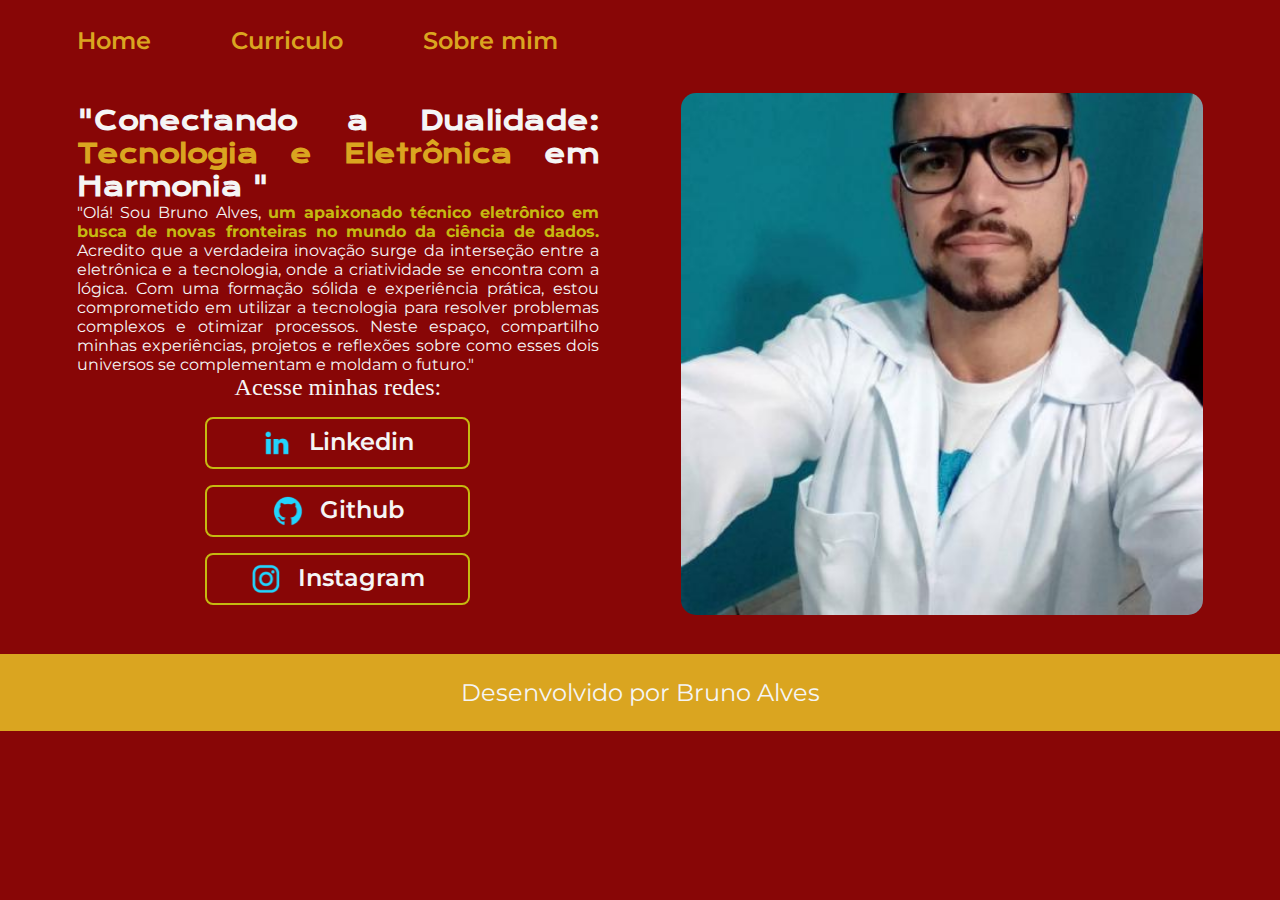
<file: index.html>
<!DOCTYPE html>
<html lang="pt-br">
<head>
    <meta charset="UTF-8">
    <meta name="viewport" content="width=device-width, initial-scale=1.0">
    <link rel="stylesheet" href="css/style.css">
    <title>Alves</title>
</head>
<body>
    
    <header class="cabecalho">

        <nav class="cabecalho__menu">
        <a class="cabecalho__menu__link" href="index.html">Home</a>
        <a class="cabecalho__menu__link" href="curriculo.html">Curriculo</a>
        <a class="cabecalho__menu__link" href="about.html">Sobre mim</a>
        </nav>    

    </header>

    <main class="apresentacao">
        <section class="apresentacao__conteudo">
        <h1 class="apresentacao__conteudo__titulo">
            "Conectando a Dualidade: <strong class="titulo-destaque"> Tecnologia e Eletrônica </strong> em Harmonia " 
        </h1>

        <p class="apresentacao__conteudo__texto"> 
            "Olá! Sou Bruno Alves, <strong class="texto-destaque">um apaixonado técnico eletrônico em busca de novas 
             fronteiras no mundo da ciência de dados.</strong> Acredito que a verdadeira inovação 
             surge da interseção entre a eletrônica e a tecnologia, onde a criatividade
             se encontra com a lógica. Com uma formação sólida e experiência prática, 
             estou comprometido em utilizar a tecnologia para resolver problemas complexos 
             e otimizar processos. Neste espaço, compartilho minhas experiências, projetos
             e reflexões sobre como esses dois universos se complementam e moldam o futuro."
        </p>
        


        <div class="apresentacao__links">
            <h2 class="apresentacao__links__subtitulo">Acesse minhas redes:</h2>
             <a class="apresentacao__links__navegacao" href="https://www.linkedin.com/in/brudevs29/"> 
                <img class="apresentacao__links__imagem" src="img/linkedin.png" alt="icone linkedin"> 
                Linkedin 
            </a>
             <a class="apresentacao__links__navegacao" href="https://github.com/BruDevs"> 
                <img class="apresentacao__links__imagem" src="img/github.png" alt="icone github"> 
                Github 
            </a>
             <a class="apresentacao__links__navegacao" href="https://www.instagram.com/alves_616/"> 
                <img class="apresentacao__links__imagem" src="img/instagram.png" alt="icone instagram"> 
                Instagram 
            </a>
        </div>
     </section>
    <img class="apresentacao__imagem" src="img/eu.jfif" alt="Eu de jaleco branco e óculos pretos">
    </main>

    <footer class="rodape">

       <p> Desenvolvido por Bruno Alves </p>

    </footer>
</body>
</html>
</file>
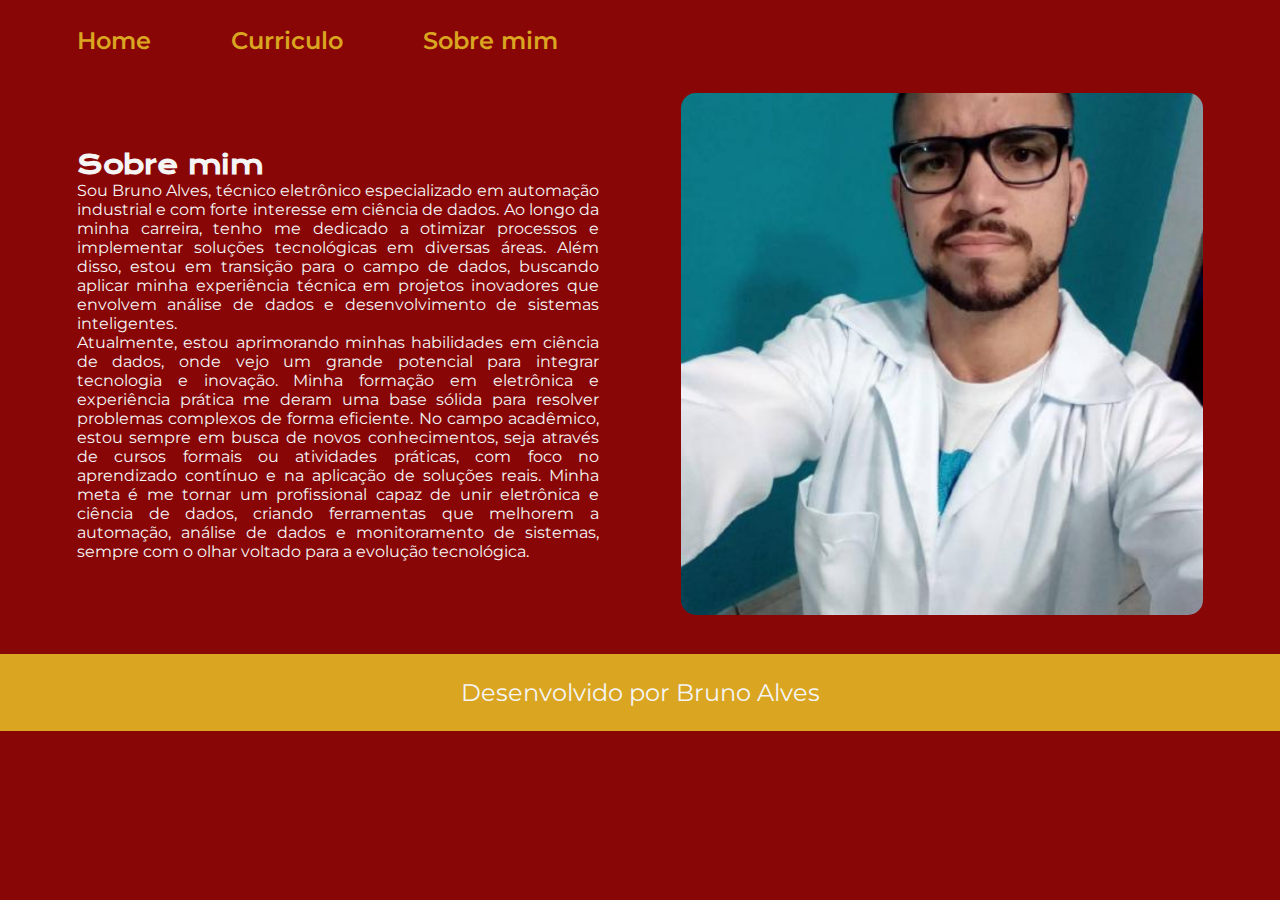
<file: about.html>
<!DOCTYPE html>
<html lang="pt-br">
<head>
    <meta charset="UTF-8">
    <meta name="viewport" content="width=device-width, initial-scale=1.0">
    <link rel="stylesheet" href="css/style.css">
    <title>Sobre mim</title>
</head>
<body>

    <header class="cabecalho">

        <nav class="cabecalho__menu">
            <a class="cabecalho__menu__link" href="index.html">Home</a>
            <a class="cabecalho__menu__link" href="curriculo.html">Curriculo</a>
            <a class="cabecalho__menu__link" href="about.html">Sobre mim</a>
        </nav> 

    </header>

    <main class="apresentacao">

        <section class="apresentacao__conteudo">
            <h1 class="apresentacao__conteudo__titulo">Sobre mim</h1>

            <p class="apresentacao__conteudo__texto">
                Sou Bruno Alves, técnico eletrônico especializado em automação industrial e com forte interesse em ciência de dados. Ao longo da minha carreira, tenho me dedicado a otimizar processos e implementar soluções tecnológicas em diversas áreas. Além disso, estou em transição para o campo de dados, buscando aplicar minha experiência técnica em projetos inovadores que envolvem análise de dados e desenvolvimento de sistemas inteligentes.</p>
            
            <p class="apresentacao__conteudo__texto">
                Atualmente, estou aprimorando minhas habilidades em ciência de dados, onde vejo um grande potencial para integrar tecnologia e inovação. Minha formação em eletrônica e experiência prática me deram uma base sólida para resolver problemas complexos de forma eficiente. No campo acadêmico, estou sempre em busca de novos conhecimentos, seja através de cursos formais ou atividades práticas, com foco no aprendizado contínuo e na aplicação de soluções reais. Minha meta é me tornar um profissional capaz de unir eletrônica e ciência de dados, criando ferramentas que melhorem a automação, análise de dados e monitoramento de sistemas, sempre com o olhar voltado para a evolução tecnológica.
            </p>
        </section>
        <img class="apresentacao__imagem" src="img/eu.jfif" alt="meu avatar">

    </main>

    <footer class="rodape">

        <p> Desenvolvido por Bruno Alves </p>
 
     </footer>
    
</body>
</html>
</file>
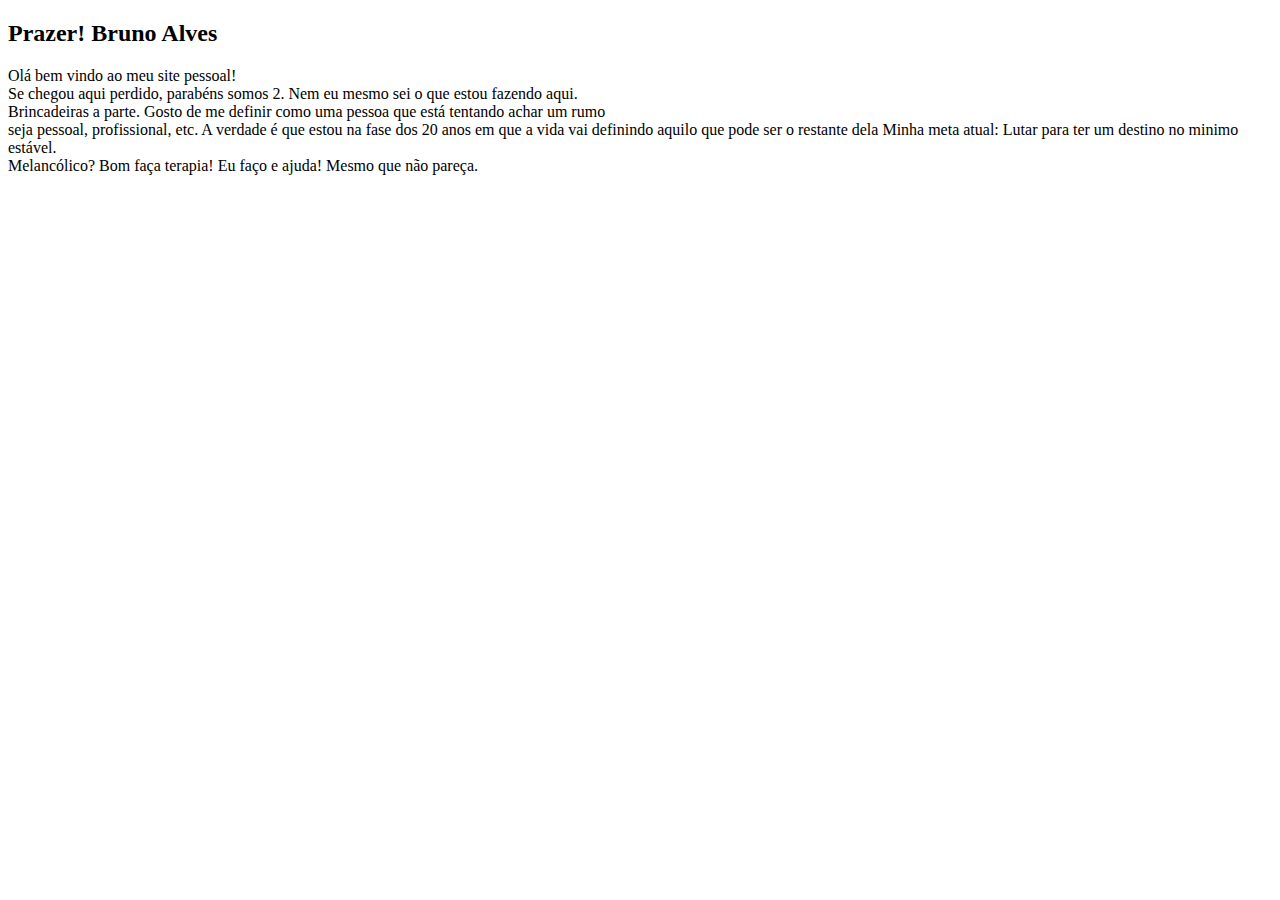
<file: aboutme.html>
<!DOCTYPE html>
<html lang="en">
<head>
    <meta charset="UTF-8">
    <meta name="viewport" content="width=device-width, initial-scale=1.0">
    <title>Sobre mim</title>
</head>
<body>
    <h2>Prazer! Bruno Alves</h2>

    <p>Olá bem vindo ao meu site pessoal! <br>
        Se chegou aqui perdido, parabéns somos 2. Nem eu mesmo sei o que estou fazendo aqui. <br>
        Brincadeiras a parte. Gosto de me definir como uma pessoa que está tentando achar um rumo <br>
        seja pessoal, profissional, etc.
        A verdade é que estou na fase dos 20 anos em que a vida vai definindo aquilo que pode ser o restante dela
        Minha meta atual: Lutar para ter um destino no minimo estável. <br>
        Melancólico? Bom faça terapia! Eu faço e ajuda! Mesmo que não pareça.
    </p>
</body>
</html>
</file>
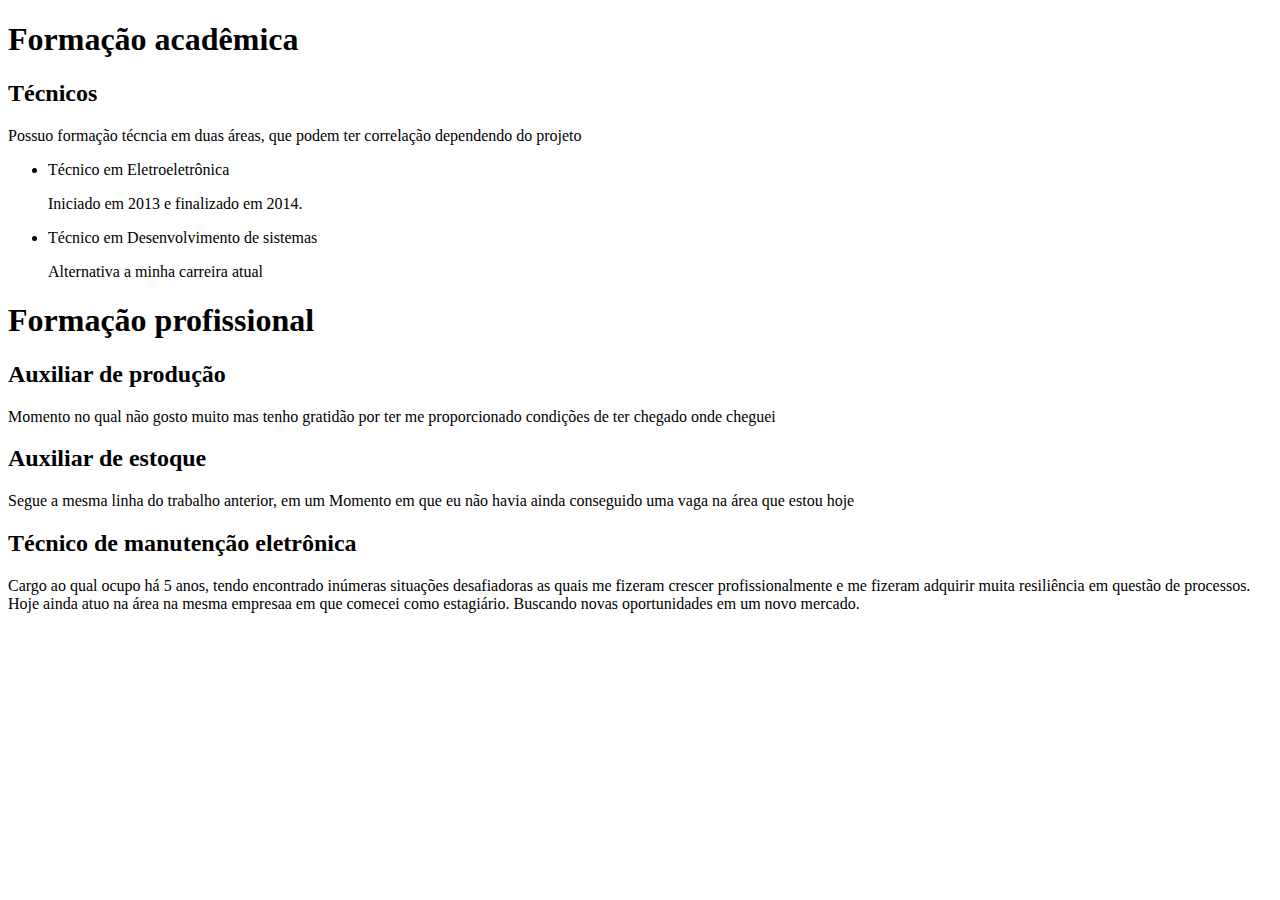
<file: carreira.html>
<!DOCTYPE html>
<html lang="en">
<head>
    <meta charset="UTF-8">
    <meta name="viewport" content="width=device-width, initial-scale=1.0">
    <title>Carreira</title>

</head>
<body>
    <h1>Formação acadêmica</h1>

    <h2>Técnicos</h2>
    <p>Possuo formação técncia em duas áreas, que podem ter correlação dependendo do projeto</p>

    <ul>
        <li>Técnico em Eletroeletrônica</li>
        <p>Iniciado em 2013 e finalizado em 2014.</p>
        <li>Técnico em Desenvolvimento de sistemas</li>
        <p>Alternativa a minha carreira atual</p>
    </ul>

    <h1>Formação profissional</h1>

    <h2>Auxiliar de produção</h2>
    <p>Momento no qual não gosto muito mas tenho gratidão por ter me proporcionado condições de ter chegado onde cheguei</p>

    <h2>Auxiliar de estoque</h2>
    <p>Segue a mesma linha do trabalho anterior, em um Momento em que eu não havia ainda conseguido uma vaga na área que estou hoje</p>

    <h2>Técnico de manutenção eletrônica</h2>
    <p>Cargo ao qual ocupo há 5 anos, tendo encontrado inúmeras situações desafiadoras as quais me fizeram crescer
        profissionalmente e me fizeram adquirir muita resiliência em questão de processos.
        Hoje ainda atuo na área na mesma empresaa em que comecei como estagiário. Buscando novas oportunidades em um novo mercado.
    </p>
</body>
</html>
</file>
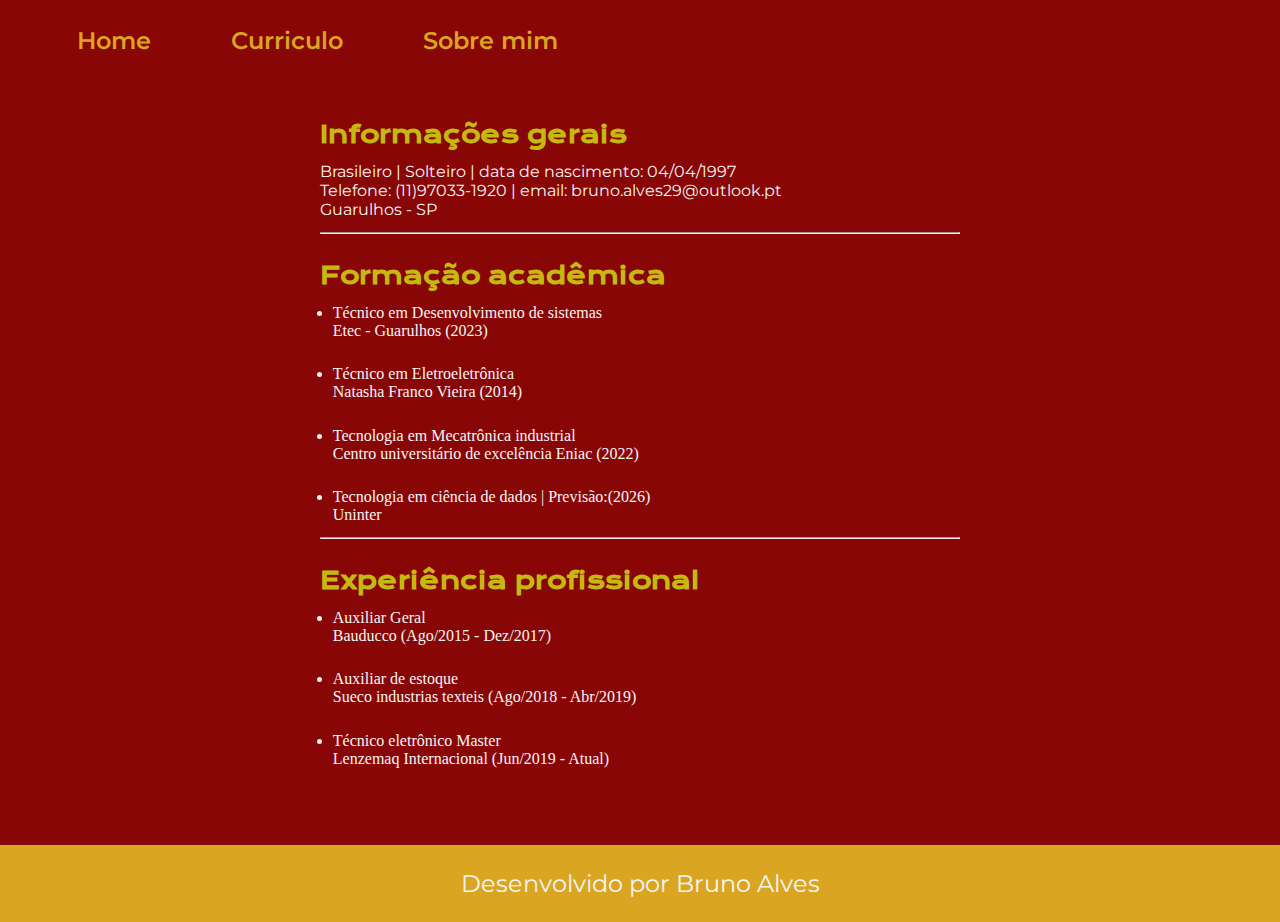
<file: curriculo.html>
<!DOCTYPE html>
<html lang="pt-br">
<head>
    <meta charset="UTF-8">
    <meta name="viewport" content="width=device-width, initial-scale=1.0">
    <link rel="stylesheet" href="css/style.css">
    <title>Curriculo</title>
</head>
<body>

    <header class="cabecalho">

        <nav class="cabecalho__menu">
            <a class="cabecalho__menu__link" href="index.html">Home</a>
            <a class="cabecalho__menu__link" href="curriculo.html">Curriculo</a>
            <a class="cabecalho__menu__link" href="about.html">Sobre mim</a>
        </nav> 

    </header>

    <main class="conteudo__informacoes">

        <h2 class="conteudo__informacoes__titulo">Informações gerais</h2>

        <p class="conteudo__informacoes_texto">Brasileiro | Solteiro | data de nascimento: 04/04/1997 <br>
        Telefone: (11)97033-1920 | email: bruno.alves29@outlook.pt <br>
     Guarulhos - SP</p>

            <hr>

        <h2 class="conteudo__informacoes__titulo">Formação acadêmica</h2>
        <ul>
            <div class="conteudo__informacoes__item">
                <li>Técnico em Desenvolvimento de sistemas</li>
                <p>Etec - Guarulhos (2023)</p>
            </div>

            <div class="conteudo__informacoes__item">
                <li>Técnico em Eletroeletrônica</li>
                <p>Natasha Franco Vieira (2014)</p>
            </div>

            <div class="conteudo__informacoes__item">
                <li>Tecnologia em Mecatrônica industrial</li>
                <p>Centro universitário de excelência Eniac (2022)</p>
            </div>
            
            <div class="conteudo__informacoes__item">
                <li>Tecnologia em ciência de dados | Previsão:(2026)</li>
                <p>Uninter</p>
            </div>
        </ul>

        <hr>

        <h2 class="conteudo__informacoes__titulo">Experiência profissional</h2>
        <ul>
            <div class="conteudo__informacoes__item">
                <li>Auxiliar Geral</li>
                <p>Bauducco (Ago/2015 - Dez/2017)</p>
            </div>


            <div class="conteudo__informacoes__item">
                <li>Auxiliar de estoque</li>
                <p>Sueco industrias texteis (Ago/2018 - Abr/2019)</p>
            </div>

            <div class="conteudo__informacoes__item">
                <li>Técnico eletrônico Master</li>
                <p>Lenzemaq Internacional (Jun/2019 - Atual)</p>
            </div>
        </ul>


    </main>

     <footer class="rodape">

       <p> Desenvolvido por Bruno Alves </p>

    </footer>
</body>
</html>
</file>
<file: css/style.css>
@import url('https://fonts.googleapis.com/css2?family=Krona+One&family=Montserrat:ital,wght@0,100..900;1,100..900&display=swap');

:root{
    --cor--principal: #880606;
    --cor--secundaria: goldenrod;
    --cor--terciaria: whitesmoke;
}


body{
    background-color: var(--cor--principal);
    color: var(--cor--terciaria);
    box-sizing: border-box;
}


.cabecalho{
    padding: 2% 0 0 6%;
}

.cabecalho__menu{
    display: flex;
    gap: 80px;
}

.cabecalho__menu__link {
    font-family: "Montserrat", sans-serif;
    font-size: 24px;
    font-weight: 600;
    color: var(--cor--secundaria);
    text-decoration: none;
    position: relative;
}

.cabecalho__menu__link::after {
    content: "";
    position: absolute;
    bottom: 0; /* Coloca a linha na parte inferior do link */
    left: 25%; /* Centraliza a linha */
    width: 50%; /* Define a linha para cobrir 50% da largura do link */
    height: 2px; /* Define a espessura da linha */
    background-color: var(--cor--terciaria); /* Cor da linha */
    transform: scaleX(0); /* Esconde a linha inicialmente */
    transition: transform 0.3s ease; /* Transição lenta */
    transform-origin: center; /* Define o ponto de origem da transformação */
}

.cabecalho__menu__link:hover::after {
    transform: scaleX(1); /* Exibe a linha ao passar o cursor */
}

.apresentacao{
    display: flex;
    align-items: center;
    justify-content: space-between;
    padding: 3% 6%; 
    gap: 82px;
}

.apresentacao__conteudo{
    width: 50%;
    display: flex;
    flex-direction: column;
}

.apresentacao__conteudo__titulo{
    font-size: 1.6rem;
    font-family: "Krona One", sans-serif;
    text-align: justify;
}

.apresentacao__links{
    display: flex;
    flex-direction: column;
    align-items: center;
    gap: 16px;
    justify-content: space-between;
}

.apresentacao__links__subtitulo{
    font: "Montserrat", sans-serif;
    font-weight: 400;
    font-size: 1.5rem;
}

.apresentacao__links__navegacao{
    /* background-color: orangered; */
    border: 2px solid #c5b911;
    width: 50%;
    text-align: center;
    border-radius: 8px;
    color: var(--cor--terciaria);
    font-size: 1.5rem;
    padding: 8px 0;
    text-decoration: none;
    font-family: "Montserrat", sans-serif;
    font-weight: 600;
    display: flex;
    justify-content: center;
    gap: 16px;
}

.apresentacao__links__link:hover{
    background-color: #be0a0a;
}

.apresentacao__links__imagem{
    width: 32px;
    height: 32px;
}

.apresentacao__conteudo__texto{
    font-size: 1rem;
    font-family: "Montserrat", sans-serif;
    text-align: justify;
}

.apresentacao__imagem{
    border-radius: 15px;
    width: 70%;
}

strong{
    color: #c5b911; 
}

.titulo-destaque{
    color: var(--cor--secundaria);
}


*{
    margin: 0;
    padding: 0;
}

.rodape{
    background-color: var(--cor--secundaria);
    color: var(--cor--terciaria);
    padding: 24px;
    text-align: center;
    font-family: "Montserrat", sans-serif;
    font-weight: 400;
    font-size: 1.5rem;
}

/* estilo pagina sobre mim */

.conteudo__informacoes{
    margin: 5% 25%;
}

.conteudo__informacoes__titulo{
    font-family: "Krona One", sans-serif;
    color: #c5b911;
    margin-top: 4%;
}

.conteudo__informacoes_texto{
    font-family: "Montserrat", sans-serif;
    font-size: 1rem;
    color: whitesmoke;
    padding: 2% 0;
}

.conteudo__informacoes__item{
    padding: 2%;
}

.apresentacao__imagem{
    width: 50%;
}

@media (max-width: 720px){

    .cabecalho{
        padding: 6%;
        gap: 20px;
        width: auto;        
    }

    .apresentacao{
        flex-direction: column-reverse;
        padding: 5%;
    }

    .apresentacao__conteudo{
        width: auto;
    }


}
</file>
